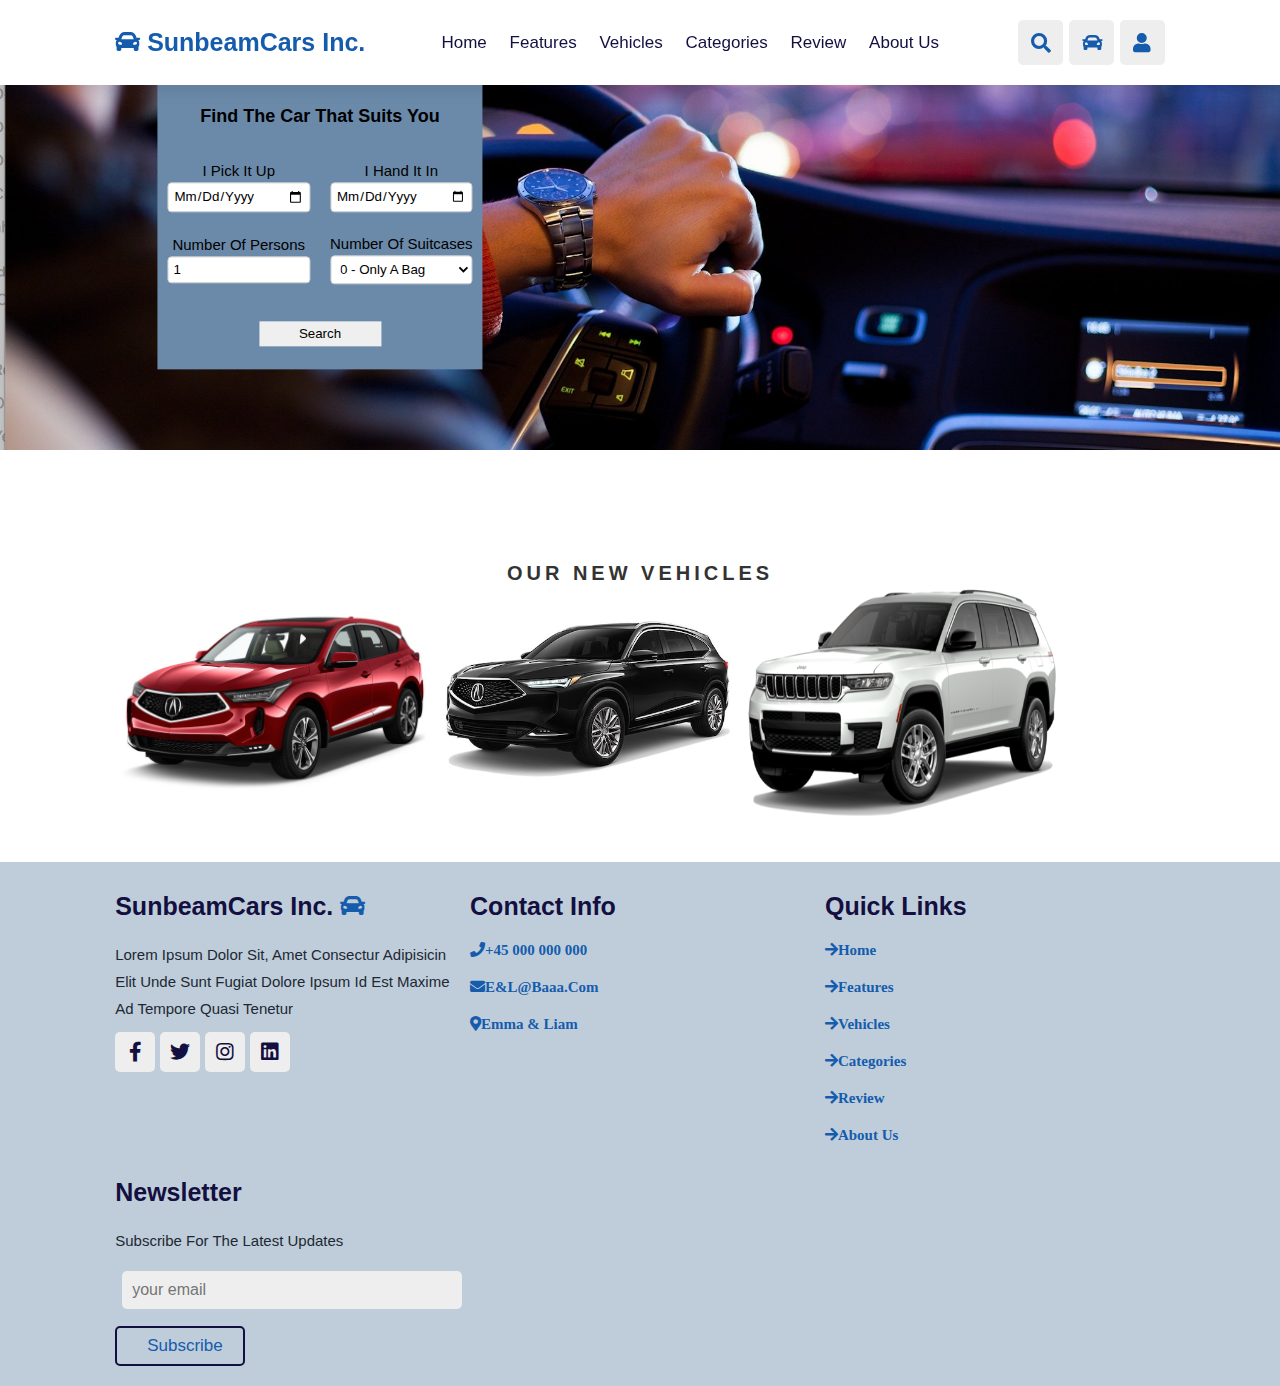
<file: index.html>
<!DOCTYPE html>
<html lang="en">
<head>
    <meta charset="UTF-8">
    <meta http-equiv="X-UA-Compatible" content="IE=edge">
    <meta name="viewport" content="width=device-width, initial-scale=1.0">
    <title>Rent a car | SunbeamCars Inc.</title>
    <link rel="stylesheet" href="css/style.css">
    <link rel="stylesheet" href="https://cdnjs.cloudflare.com/ajax/libs/font-awesome/4.7.0/css/font-awesome.min.css">
    <link rel="stylesheet" href="https://cdnjs.cloudflare.com/ajax/libs/font-awesome/5.15.4/css/all.min.css">
</head>
<body>
    
<!-- header section starts  -->

<header class="header">

    <a href="index.html" class="logo"> <i class="fas fa-car"></i> SunbeamCars Inc. </a>

    <nav class="navbar">
        <a href="index.html">home</a>
        <a href="#features">features</a>
        <a href="#products">vehicles</a>
        <a href="#categories">categories</a>
        <a href="#review">review</a>
        <a href="aboutus.html">About Us</a>
    </nav>

    <div class="icons">
        <div class="fas fa-bars" id="menu-btn"></div>
        <div class="fas fa-search" id="search-btn"></div>
        <div class="fas fa-car" id="cart-btn"></div>
        <div class="fas fa-user" id="login-btn"></div>
    </div>

    <form  class="search-form">
        <input type="search" id="search-box" placeholder="search here...">
        <label for="search-box" class="fas fa-search"></label>
    </form>


</header>

<!-- header section ends -->





        <div class="banner">
            <div class="banner-image">
                <form id="form" class="table">
                    <div class="car-selector-grid">
                        <div class="box-title flex-full-centered">
                            <h2>Find the car that suits you</h2>
                        </div>
                        <div class="pick-up flex-full-centered flex-column">
                            <label for="pick-up-date">I pick it up</label>
                            <input id="pick-up-date" type="date">
                        </div>
                        <div class="hand-in flex-full-centered flex-column">
                            <label for="hand-in-date">I hand it in</label>
                            <input id="hand-in-date" type="date">
                        </div>
                        <div class="persons flex-full-centered flex-column">
                            <label for="persons">Number of persons</label>
                            <input id="persons" type="number" value="1" min="1" max="7" step="1">
                        </div>
                        <div class="suitcases flex-full-centered flex-column">
                            <label for="suitcases">Number of suitcases</label>
                            <select name="suitcases" id="suitcases">
                                <option value="0">0 - only a bag</option>
                                <option value="1">1 suitcases</option>
                                <option value="2">2 suitcases</option>
                                <option value="3">3 suitcases</option>
                                <option value="4">4 suitcases</option>
                            </select>
                        </div>
                        <div class="search flex-full-centered">
                            <button type="submit" class="search-button">Search</button>
                            <div id="error" class="error-text"></div>
                        </div>
                    </div>
                </form>
            </div>
        </div>
        <div class="products" id="products">
        </div>

    <section id="vehicles">
        <h1 class="container focus-in-expand">Our New Vehicles</h1>
        <div class="slide-in-elliptic-left-fwd our-cars">
        <img class="car-show" src="img/newcar1.jpg" alt="newcar1">
        <img class="car-show" src="img/newcar2.jpg" alt="newcar2">
        <img class="car-show" src="img/newcar3.png" alt="newcar3">

    </div>

    </section>
   
   <!--footer section starts here..-->

<section class="footer">
    <div class="box-container">
        <div class="box">
            <h3>SunbeamCars Inc. <i class="fas fa-car"></i></h3>
            <p>Lorem ipsum dolor sit, amet consectur adipisicin elit
                Unde sunt fugiat dolore ipsum id est maxime ad tempore quasi tenetur
            </p>
            <div class="share">
                <a href="#" class="fab fa-facebook-f"></a>
                <a href="#" class="fab fa-twitter"></a>
                <a href="#" class="fab fa-instagram"></a>
                <a href="#" class="fab fa-linkedin"></a>
            </div>
        </div>

        <div class="box">
            <h3>Contact info</h3>
            <a href="#" class="links"> <i class="fas fa-phone">+45 000 000 000</i></a>
            <a href="#" class="links"> <i class="fas fa-envelope">e&l@baaa.com</i></a>
            <a href="#" class="links"> <i class="fas fa-map-marker-alt">Emma & Liam</i></a>
        </div>

        <div class="box">
            <h3>Quick Links</h3>
            <a href="index.html" class="links"> <i class="fas fa-arrow-right">Home</i></a>
            <a href="#" class="links"> <i class="fas fa-arrow-right">features</i></a>
            <a href="#" class="links"> <i class="fas fa-arrow-right">vehicles</i></a>
            <a href="#" class="links"> <i class="fas fa-arrow-right">categories</i></a>
            <a href="#" class="links"> <i class="fas fa-arrow-right">review</i></a>
            <a href="aboutus.html" class="links"> <i class="fas fa-arrow-right">About Us</i></a>
        </div>

        <div class="box">
            <h3>Newsletter</h3>
           <p>Subscribe for the latest updates</p>
           <input type="email" class="email" placeholder="your email">
           <input type="submit" class="btn" value="Subscribe">
           
        </div>

    </div>
    
</section>
<!--footer section ends here..-->
<script src="js/javascript.js"></script>
</body>
</html>
</file>
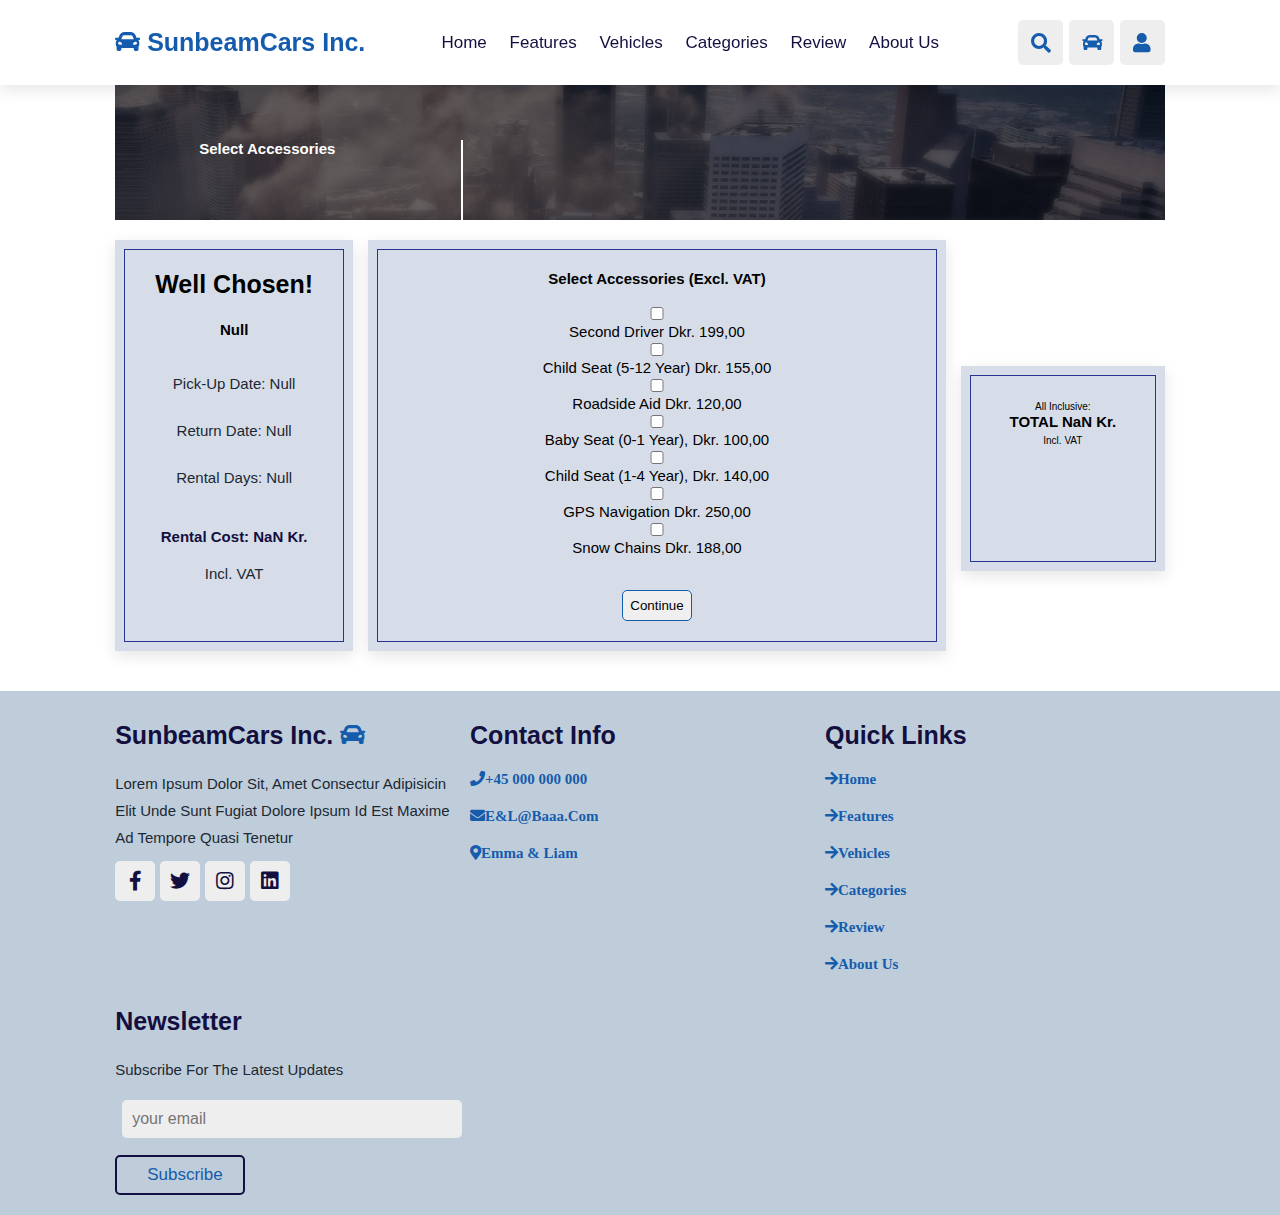
<file: accessories.html>
<!DOCTYPE html>
<html lang="en">
<head>
    <meta charset="UTF-8">
    <meta http-equiv="X-UA-Compatible" content="IE=edge">
    <meta name="viewport" content="width=device-width, initial-scale=1.0">
    <title>Rent a car | SunbeamCars Inc.</title>
    <link rel="stylesheet" href="css/style.css">
    <link rel="stylesheet" href="https://cdnjs.cloudflare.com/ajax/libs/font-awesome/4.7.0/css/font-awesome.min.css">
    <link rel="stylesheet" href="https://cdnjs.cloudflare.com/ajax/libs/font-awesome/5.15.4/css/all.min.css">
</head>
<body>
<!-- header section starts  -->

<header class="header">

    <a href="index.html" class="logo"> <i class="fas fa-car"></i> SunbeamCars Inc. </a>

    <nav class="navbar">
        <a href="index.html">home</a>
        <a href="#features">features</a>
        <a href="#products">vehicles</a>
        <a href="#categories">categories</a>
        <a href="#review">review</a>
        <a href="aboutus.html">About Us</a>
    </nav>

    <div class="icons">
        <div class="fas fa-bars" id="menu-btn"></div>
        <div class="fas fa-search" id="search-btn"></div>
        <div class="fas fa-car" id="cart-btn"></div>
        <div class="fas fa-user" id="login-btn"></div>
    </div>

    <form  class="search-form">
        <input type="search" id="search-box" placeholder="search here...">
        <label for="search-box" class="fas fa-search"></label>
    </form>


    

</header>

<!-- header section ends -->
<section class="accessories">

  <div class="booking-pages-img">
    <a href="accessories.html" class="acc-header flip-in-hor-bottom">Select Accessories</a>
  </div>
  
    <div class="box-container2">

        <div class="box2 box3" id="output">
            
        </div>

        <div class="box2 box4">
            <form id="form">
                <fieldset>
                    <legend class="form-header">Select accessories (excl. VAT)</legend>
                    <br>
                    
                    <input type="checkbox" data-item="Second driver" class="slist" value="199" onchange="calculateTotal(this, this.value)">Second driver dkr. 199,00<br>
                    <input type="checkbox" data-item="Child seat1" class="slist" value="155" onchange="calculateTotal(this, this.value)">Child seat (5-12 year) dkr. 155,00<br>
                    <input type="checkbox" data-item="Roadside Aid" class="slist" value="120" onchange="calculateTotal(this, this.value)">Roadside Aid dkr. 120,00<br>
                    <input type="checkbox" data-item="Baby seat" class="slist" value="100" onchange="calculateTotal(this, this.value)">Baby seat (0-1 year), dkr. 100,00<br>
                    <input type="checkbox" data-item="Child seat2" class="slist" value="140" onchange="calculateTotal(this, this.value)">Child seat (1-4 year), dkr. 140,00<br>
                    <input type="checkbox" data-item="GPS navigation" class="slist" value="250" onchange="calculateTotal(this, this.value)">GPS navigation dkr. 250,00<br>
                    <input type="checkbox" data-item="Snow chains" class="slist" value="188" onchange="calculateTotal(this, this.value)">Snow chains dkr. 188,00<br>
                    <br>
                    <br>
                    <button class="book-button" type="submit">Continue</button>
                </fieldset>
            </form>
        </div>

        <div class="box2 box5" id="totaloutput">
            </div>
        </div>

    </div>

</section>
 <!--footer section starts here..-->

 <section class="footer">
    <div class="box-container">
        <div class="box">
            <h3>SunbeamCars Inc. <i class="fas fa-car"></i></h3>
            <p>Lorem ipsum dolor sit, amet consectur adipisicin elit
                Unde sunt fugiat dolore ipsum id est maxime ad tempore quasi tenetur
            </p>
            <div class="share">
                <a href="#" class="fab fa-facebook-f"></a>
                <a href="#" class="fab fa-twitter"></a>
                <a href="#" class="fab fa-instagram"></a>
                <a href="#" class="fab fa-linkedin"></a>
            </div>
        </div>

        <div class="box">
            <h3>Contact info</h3>
            <a href="#" class="links"> <i class="fas fa-phone">+45 000 000 000</i></a>
            <a href="#" class="links"> <i class="fas fa-envelope">e&l@baaa.com</i></a>
            <a href="#" class="links"> <i class="fas fa-map-marker-alt">Emma & Liam</i></a>
        </div>

        <div class="box">
            <h3>Quick Links</h3>
            <a href="index.html" class="links"> <i class="fas fa-arrow-right">Home</i></a>
            <a href="#" class="links"> <i class="fas fa-arrow-right">features</i></a>
            <a href="#" class="links"> <i class="fas fa-arrow-right">vehicles</i></a>
            <a href="#" class="links"> <i class="fas fa-arrow-right">categories</i></a>
            <a href="#" class="links"> <i class="fas fa-arrow-right">review</i></a>
            <a href="aboutus.html" class="links"> <i class="fas fa-arrow-right">About Us</i></a>
        </div>

        <div class="box">
            <h3>Newsletter</h3>
           <p>Subscribe for the latest updates</p>
           <input type="email" class="email" placeholder="your email">
           <input type="submit" class="btn" value="Subscribe">
           
        </div>

    </div>
    
</section>
<!--footer section ends here..-->
    <script src="js/accessories.js"></script>

</body>
</html>
</file>
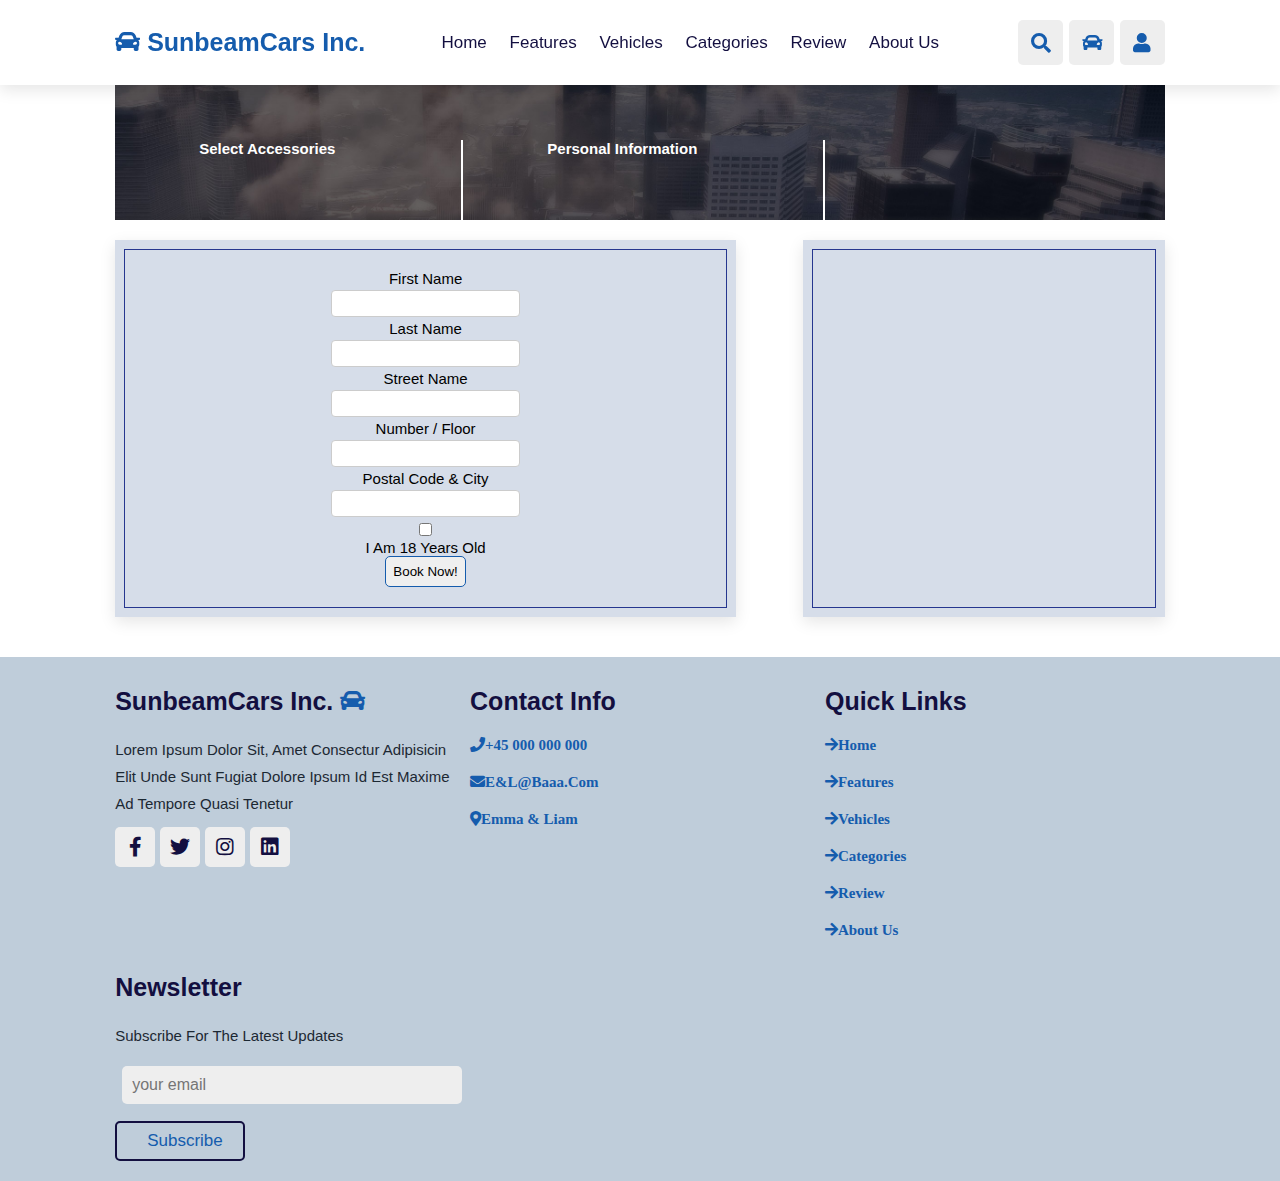
<file: customer.html>
<!DOCTYPE html>
<html lang="en">
<head>
    <meta charset="UTF-8">
    <meta http-equiv="X-UA-Compatible" content="IE=edge">
    <meta name="viewport" content="width=device-width, initial-scale=1.0">
    <title>Rent a car | SunbeamCars Inc.</title>
    <link rel="stylesheet" href="css/style.css">
    <link rel="stylesheet" href="https://cdnjs.cloudflare.com/ajax/libs/font-awesome/4.7.0/css/font-awesome.min.css">
    <link rel="stylesheet" href="https://cdnjs.cloudflare.com/ajax/libs/font-awesome/5.15.4/css/all.min.css">
</head>
<body>
<!-- header section starts  -->

<header class="header">

    <a href="index.html" class="logo"> <i class="fas fa-car"></i> SunbeamCars Inc. </a>

    <nav class="navbar">
        <a href="index.html">home</a>
        <a href="#features">features</a>
        <a href="#products">vehicles</a>
        <a href="#categories">categories</a>
        <a href="#review">review</a>
        <a href="aboutus.html">About Us</a>
    </nav>

    <div class="icons">
        <div class="fas fa-bars" id="menu-btn"></div>
        <div class="fas fa-search" id="search-btn"></div>
        <div class="fas fa-car" id="cart-btn"></div>
        <div class="fas fa-user" id="login-btn"></div>
    </div>

    <form class="search-form">
        <input type="search" id="search-box" placeholder="search here...">
        <label for="search-box" class="fas fa-search"></label>
    </form>


    

</header>

<!-- header section ends -->

<section class="accessories">
<div class="booking-pages-img">
    <a href="accessories.html" class="acc-header">Select Accessories</a>
    <a href="accessories.html" class="acc-header flip-in-hor-bottom">Personal information</a>
  </div>
<div class="box-container2">
<div class="box2 box6 ">
    <form id="customerform">
        <label for="firstname">First name</label>
        <input type="text" name="" id="firstname" required>
        <label for="lastname">Last name</label>
        <input type="text" name="" id="lastname" required>
        <label for="streetname">Street name</label>
        <input type="text" name="" id="streetname" required>
        <label for="numberfloor">Number / Floor</label>
        <input type="number" name="" id="numberfloor" required>

        <label for="postalcode">Postal code & City</label>
        <input type="text" name="" id="postalcode" list="codelist" required>
        <datalist id="codelist"></datalist>

        <input type="checkbox" name="" id="over18" required>
        <label for="over18">I am 18 years old</label>

        <button class="book-button" type="submit">Book now!</button>
    </form>
</div>

   <div class="box2 box7" id="output"></div>

</div>
</section>
 <!--footer section starts here..-->

 <section class="footer">
    <div class="box-container">
        <div class="box">
            <h3>SunbeamCars Inc. <i class="fas fa-car"></i></h3>
            <p>Lorem ipsum dolor sit, amet consectur adipisicin elit
                Unde sunt fugiat dolore ipsum id est maxime ad tempore quasi tenetur
            </p>
            <div class="share">
                <a href="#" class="fab fa-facebook-f"></a>
                <a href="#" class="fab fa-twitter"></a>
                <a href="#" class="fab fa-instagram"></a>
                <a href="#" class="fab fa-linkedin"></a>
            </div>
        </div>

        <div class="box">
            <h3>Contact info</h3>
            <a href="#" class="links"> <i class="fas fa-phone">+45 000 000 000</i></a>
            <a href="#" class="links"> <i class="fas fa-envelope">e&l@baaa.com</i></a>
            <a href="#" class="links"> <i class="fas fa-map-marker-alt">Emma & Liam</i></a>
        </div>

        <div class="box">
            <h3>Quick Links</h3>
            <a href="index.html" class="links"> <i class="fas fa-arrow-right">Home</i></a>
            <a href="#" class="links"> <i class="fas fa-arrow-right">features</i></a>
            <a href="#" class="links"> <i class="fas fa-arrow-right">vehicles</i></a>
            <a href="#" class="links"> <i class="fas fa-arrow-right">categories</i></a>
            <a href="#" class="links"> <i class="fas fa-arrow-right">review</i></a>
            <a href="aboutus.html" class="links"> <i class="fas fa-arrow-right">About Us</i></a>
        </div>

        <div class="box">
            <h3>Newsletter</h3>
           <p>Subscribe for the latest updates</p>
           <input type="email" class="email" placeholder="your email">
           <input type="submit" class="btn" value="Subscribe">
           
        </div>

    </div>
    
</section>
<!--footer section ends here..-->
  
    <script src="js/customer.js"></script>
    

</body>
</html>
</file>
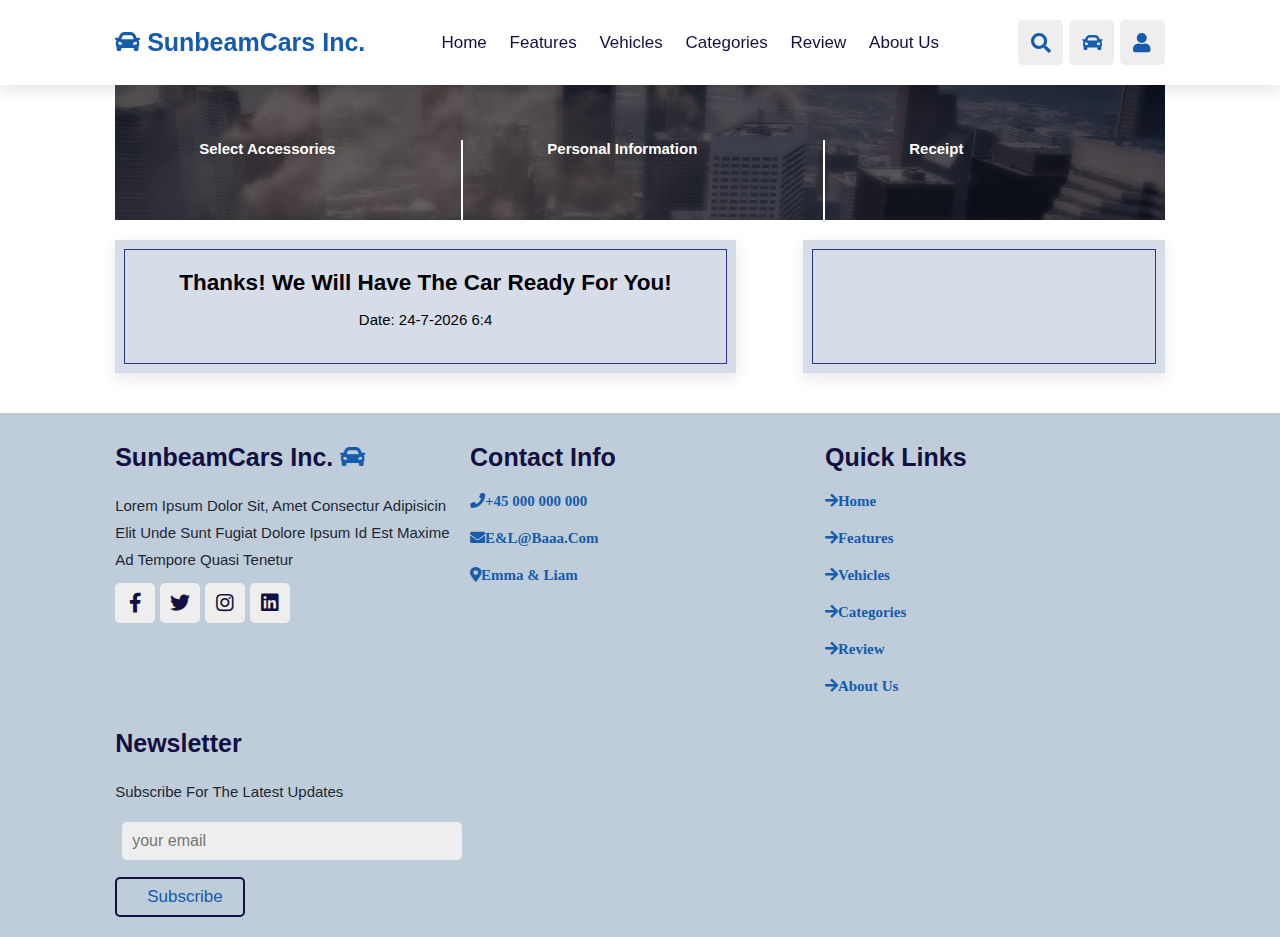
<file: receipt.html>
<!DOCTYPE html>
<html lang="en">
<head>
    <meta charset="UTF-8">
    <meta http-equiv="X-UA-Compatible" content="IE=edge">
    <meta name="viewport" content="width=device-width, initial-scale=1.0">
    <title>Rent a car | SunbeamCars Inc.</title>
    <link rel="stylesheet" href="css/style.css">
    <link rel="stylesheet" href="https://cdnjs.cloudflare.com/ajax/libs/font-awesome/4.7.0/css/font-awesome.min.css">
    <link rel="stylesheet" href="https://cdnjs.cloudflare.com/ajax/libs/font-awesome/5.15.4/css/all.min.css">
</head>
<body>
<!-- header section starts  -->

<header class="header">

    <a href="index.html" class="logo"> <i class="fas fa-car"></i> SunbeamCars Inc. </a>

    <nav class="navbar">
        <a href="index.html">home</a>
        <a href="#features">features</a>
        <a href="#products">vehicles</a>
        <a href="#categories">categories</a>
        <a href="#review">review</a>
        <a href="aboutus.html">About Us</a>
    </nav>

    <div class="icons">
        <div class="fas fa-bars" id="menu-btn"></div>
        <div class="fas fa-search" id="search-btn"></div>
        <div class="fas fa-car" id="cart-btn"></div>
        <div class="fas fa-user" id="login-btn"></div>
    </div>

    <form  class="search-form">
        <input type="search" id="search-box" placeholder="search here...">
        <label for="search-box" class="fas fa-search"></label>
    </form>


    

</header>

<!-- header section ends -->

<section class="accessories">
    <div class="booking-pages-img">
        <a href="accessories.html" class="acc-header">Select Accessories</a>
        <a href="customer.html" class="acc-header">Personal information</a>
        <a href="receipt.html" class="acc-header receipt-header flip-in-hor-bottom">Receipt</a>
      </div>
<div class="box-container2">
<div class="box2 box6">
    <div id="formoutput">
        <h2>Thanks! We will have the car ready for you!</h2>
        <current-time class="bold-text"></current-time>
    </div>

   
</div>
<div class="box2 box7" id="output"></div>
</div>

</section>
 <!--footer section starts here..-->

 <section class="footer">
    <div class="box-container">
        <div class="box">
            <h3>SunbeamCars Inc. <i class="fas fa-car"></i></h3>
            <p>Lorem ipsum dolor sit, amet consectur adipisicin elit
                Unde sunt fugiat dolore ipsum id est maxime ad tempore quasi tenetur
            </p>
            <div class="share">
                <a href="#" class="fab fa-facebook-f"></a>
                <a href="#" class="fab fa-twitter"></a>
                <a href="#" class="fab fa-instagram"></a>
                <a href="#" class="fab fa-linkedin"></a>
            </div>
        </div>

        <div class="box">
            <h3>Contact info</h3>
            <a href="#" class="links"> <i class="fas fa-phone">+45 000 000 000</i></a>
            <a href="#" class="links"> <i class="fas fa-envelope">e&l@baaa.com</i></a>
            <a href="#" class="links"> <i class="fas fa-map-marker-alt">Emma & Liam</i></a>
        </div>

        <div class="box">
            <h3>Quick Links</h3>
            <a href="index.html" class="links"> <i class="fas fa-arrow-right">Home</i></a>
            <a href="#" class="links"> <i class="fas fa-arrow-right">features</i></a>
            <a href="#" class="links"> <i class="fas fa-arrow-right">vehicles</i></a>
            <a href="#" class="links"> <i class="fas fa-arrow-right">categories</i></a>
            <a href="#" class="links"> <i class="fas fa-arrow-right">review</i></a>
            <a href="aboutus.html" class="links"> <i class="fas fa-arrow-right">About Us</i></a>
        </div>

        <div class="box">
            <h3>Newsletter</h3>
           <p>Subscribe for the latest updates</p>
           <input type="email" class="email" placeholder="your email">
           <input type="submit" class="btn" value="Subscribe">
           
        </div>

    </div>
    
</section>
<!--footer section ends here..-->
  

    <script src="js/receipt.js"></script>
<script src="js/dateandtime.js"></script>

</body>
</html>
</file>
<file: css/style.css>
/* Fonts */

@import url("https://fonts.googleapis.com/css2?family=Noto+Sans&display=swap");

/* Variables */

:root {
  --clr-darkblue: #155cad;
  --clr-lightblue: #1d78df;
  --clr-lightgrey: #6b8aaa;
  --clr-darkgrey: #5f89b3;
}

/* CSS reset */

*,
*::after,
*::before {
  box-sizing: border-box;
  margin: 0 0;
  padding: 0 0;
}

/* General styling */

html {
  font-size: 10px; /* So 1 rem = 10 px, easier to use */
}

body {
  font-family: "Noto Sans", sans-serif;
  margin: 0 0;
  padding: 0 0;
}

a {
  text-decoration: none;
  color: var(--clr-lightgrey);
}

.main-grid {
  display: grid;
  grid-template-columns: 1fr;
  grid-template-rows: 2rem auto auto;
  grid-auto-rows: 1fr;
  gap: 10px 10px;
  grid-auto-flow: row;
  align-items: stretch;
  grid-template-areas:
    "banner"
    "products";
  /*  width: 50%;
    height: 50%; */
}

/* Header start */

@import url("https://fonts.googleapis.com/css2?family=Poppins:wght@100;300;400;500;600&display=swap");

:root {
  --green: #155cad;
  --black: #130f40;
  --light-color: #1c2833;
  --dark: #e5e8e8;
  --white: #fff;
  --box-shadow: 0 0.5rem 1.5rem rgba(0, 0, 0, 0.1);
  --border: 0.2rem solid rgba(0, 0, 0, 0.1);
  --outline: 0.1rem solid rgba(6, 24, 126, 0.849);
  --outline-hover: 0.2rem solid var(--clr-darkblue);
}

* {
  font-family: "Poppins", sans-serif;
  margin: 0;
  padding: 0;
  box-sizing: border-box;
  outline: none;
  border: none;
  text-decoration: none;
  text-transform: capitalize;
  transition: all 0.2s linear;
}

html {
  font-size: 62.5%;
  overflow-x: hidden;
  scroll-behavior: smooth;
  scroll-padding-top: 7rem;
}

body {
  background: rgb(255, 255, 255);
}

section {
  padding: 2rem 9%;
}

.heading {
  text-align: center;
  padding: 2rem 0;
  padding-bottom: 3rem;
  font-size: 3.5rem;
  color: var(--black);
}

.heading span {
  color: var(--green);

  display: inline-block;
  padding: 0.5rem 3rem;
}

.btn {
  margin-top: 1rem;
  display: inline-block;
  padding: 0.8rem 3rem;
  font-size: 1.7rem;
  border-radius: 0.5rem;
  border: 0.2rem solid var(--black);
  color: var(--green);
  cursor: pointer;
  background: none;
}

.btn:hover {
  background: var(--black);
  color: #fff;
}

.header {
  position: fixed;
  top: 0;
  left: 0;
  right: 0;
  z-index: 1000;
  display: flex;
  align-items: center;
  justify-content: space-between;
  padding: 2rem 9%;
  background: #fff;
  box-shadow: var(--box-shadow);
}

.header .logo {
  font-size: 2.5rem;
  font-weight: bolder;
  color: var(--green);
}

.header .logo i {
  color: var(--green);
}

.header .navbar a {
  font-size: 1.7rem;
  margin: 0 1rem;
  color: var(--black);
}

.header .navbar a:hover {
  color: var(--green);
}

.header .icons div {
  height: 4.5rem;
  width: 4.5rem;
  line-height: 4.5rem;
  border-radius: 0.5rem;
  background: #eee;
  color: var(--green);
  font-size: 2rem;
  margin-left: 0.3rem;
  cursor: pointer;
  text-align: center;
}

.header .icons div:hover {
  background: var(--green);
  color: #fff;
}

#menu-btn {
  display: none;
}

.header .search-form {
  position: absolute;
  top: 110%;
  right: -110%;
  width: 50rem;
  height: 5rem;
  background: #fff;
  border-radius: 0.5rem;
  overflow: hidden;
  display: flex;
  align-items: center;
  box-shadow: var(--box-shadow);
}

.header .search-form.active {
  right: 2rem;
  transition: 0.4s linear;
}

.header .search-form {
  height: 100%;
  width: 100%;
  background: none;
  text-transform: none;
  font-size: 1.6rem;
  color: var(--black);
  padding: 0 1.5rem;
}

.header .search-form label {
  font-size: 2.2rem;
  padding-right: 1.5rem;
  color: var(--black);
  cursor: pointer;
}
.header .search-form label:hover {
  color: var(--green);
}
.header .shopping-cart {
  position: absolute;
  top: 110%;
  right: -110%;
  padding: 1rem;
  border-radius: 0.5rem;
  box-shadow: var(--box-shadow);
  width: 35rem;
  background: #fff;
}
.header .shopping-cart.active {
  right: 2rem;
  transition: 0.4s linear;
}
.header .shopping-cart .box {
  display: flex;
  align-items: relative;
  margin: 1rem 0;
}
.header .shopping-cart .box img {
  height: 10rem;
}
.header .shopping-cart .box .fa-trash {
  font-size: 2rem;
  position: absolute;
  top: 50%;
  right: 2rem;
  cursor: pointer;
  color: var(--light-color);
  transform: translate(-50%);
}
.header .shopping-cart .box .fa-trash:hover {
  color: var(--green);
}
.header .shopping-cart .box .content h3 {
  color: var(--black);
  font-size: 1.7rem;
  padding-bottom: 1.6rem;
}
.header .shopping-cart .box .content span {
  color: var(--light-color);
  font-size: 1.6rem;
}
.header .shopping-cart .box .content .quantity {
  padding-left: 1rem;
}
.header .shopping-cart .total {
  font-size: 2.5rem;
  padding: 1rem 0;
  text-align: center;
  color: var(--black);
}
.header .shopping-cart .btn {
  display: block;
  text-align: center;
  margin: 1rem;
}
.header .login-form {
  position: absolute;
  top: 110%;
  right: -110%;
  width: 35rem;
  box-shadow: var(--box-shadow);
  padding: 2rem;
  border-radius: 0.5rem;
  background: #fff;
  text-align: center;
}
.header .login-form.active {
  right: 2rem;
  text-transform: uppercase;
  color: var(--black);
}
.header .login-form .box {
  width: 100%;
  margin: 0.7rem 0;
  background: #eee;
  border-radius: 0.5rem;
  padding: 1rem;
  font-size: 1.6rem;
  color: var(--black);
  text-transform: none;
}
.header .login-form p {
  font-size: 1.4rem;
  padding: 0.5rem 0;
  color: var(--light-color);
}
.header .login-form p a {
  color: var(--green);
  text-decoration: underline;
}
.car-selector-grid {
  display: grid;
  gap: 2rem;
  grid-template-columns: 1fr 1fr;
  grid-template-rows: 1fr 1fr 1fr 1fr;
  align-items: stretch;
  grid-template-areas:
    "box-title box-title"
    "pick-up hand-in"
    "persons suitcases"
    "search search";
  background-color: var(--clr-lightgrey);
  /* height: 10rem;
    width: 40rem; */
  text-align: center;
  position: absolute;
  top: 50%;
  left: 25%;
  transform: translate(-50%, -50%);
  padding: 1rem;
  font-size: 1.2rem;
}
.table {
  display: flex;
  left: 40%;
}
.footer {
  background: #6b8baa6e;
  margin-top: 20px;
}
.footer .box-container {
  display: grid;
  grid-template-columns: repeat(auto-fit, minmax(30rem, 1fr));
  gap: 1.5rem;
}
.footer .box-container .box h3 {
  font-size: 2.5rem;
  color: var(--black);
  padding: 1rem 0;
}
.footer .box-container .box h3 i {
  color: var(--green);
}
.footer .box-container .box .links {
  display: block;
  font-size: 1.5rem;
  color: var(--light-color);
  padding: 1rem 0;
}
.footer .box-container .box .links i {
  color: var(--green);
  padding-right: 0.5rem;
}
.footer .box-container .box .links:hover i {
  padding-right: 2rem;
}
.footer .box-container .box p {
  line-height: 1.8;
  font-size: 1.5rem;
  color: var(--light-color);
  padding: 1rem 0;
}
.footer .box-container .box .share a {
  height: 4rem;
  width: 4rem;
  line-height: 4rem;
  border-radius: 0.5rem;
  font-size: 2rem;
  color: var(--black);
  margin-right: 0.2rem;
  background: #eee;
  text-align: center;
}
.footer .box-container .box .share a:hover {
  background: var(--green);
  color: #fff;
}
.footer .box-container .box .email {
  width: 100%;
  margin: 0.7rem;
  padding: 1rem;
  border-radius: 0.5rem;
  background: #eee;
  font-size: 1.6rem;
  color: var(--black);
  text-transform: none;
}

@media (max-width: 991px) {
  html {
    font-size: 55%;
  }

  .header {
    padding: 2rem;
  }

  section {
    padding: 2rem;
  }
}

@media (max-width: 768px) {
  #menu-btn {
    display: inline-block;
  }

  .header .search-form {
    width: 90%;
  }

  .header .navbar {
    position: absolute;
    top: 110%;
    right: -110%;
    width: 30rem;
    box-shadow: var(--box-shadow);
    border-radius: 0.5rem;
    background: #fff;
  }

  .header .navbar.active {
    right: 2rem;
    transition: 0.4s linear;
  }

  .header .navbar a {
    font-size: 2rem;
    margin: 2rem 2.5rem;
    display: block;
  }
}

@media (max-width: 450px) {
  html {
    font-size: 50%;
  }

  .heading {
    font-size: 2.5rem;
  }

  .footer {
    text-align: center;
  }

  .footer .box-container .box .payment-img {
    margin: 2rem auto;
  }
}

/* Header ends */

.padded-1 {
  padding: 0.5rem;
}

.banner {
  grid-area: banner;
}

.products {
  display: grid;
  grid-template-columns: 1fr;
  grid-template-rows: 1fr 1fr 1fr;
  gap: 1rem;
  grid-auto-flow: row;
  grid-template-areas:
    "car-1"
    "car-2"
    "car-3";
  grid-area: products;
}

.cars {
  border: 0.2rem solid var(--clr-lightgrey);
  border-radius: 0.5rem;
  width: 95%;
  padding: 2rem;
}

.car-1 {
  display: grid;
  grid-template-columns: 1fr 1fr 1fr;
  grid-template-rows: 1fr;
  gap: 0px 0px;
  grid-auto-flow: row;
  grid-template-areas: "car-info car-details car-price";
  grid-area: car-1;
}

.car-2 {
  display: grid;
  grid-template-columns: 1fr 1fr 1fr;
  grid-template-rows: 1fr;
  gap: 0px 0px;
  grid-auto-flow: row;
  grid-template-areas: "car-info car-details car-price";
  grid-area: car-2;
}

.car-3 {
  display: grid;
  grid-template-columns: 1fr 1fr 1fr;
  grid-template-rows: 1fr;
  gap: 0px 0px;
  grid-auto-flow: row;
  grid-template-areas: "car-info car-details car-price";
  grid-area: car-3;
}
.car-name-sr {
  text-align: center;
}
.car-info {
  grid-area: car-info;
}

.car-details {
  grid-area: car-details;
}

.car-price-box {
  grid-area: car-price;
}

.car-price {
  font-size: 1.5rem;
  font-weight: bold;
}

.car-price::before {
  content: "DKK";
}

.flex-full-centered {
  display: flex;
  justify-content: center;
  align-items: center;
}

.flex-center-space-evenly {
  display: flex;
  justify-content: space-evenly;
  align-items: center;
}

.flex {
  display: flex;
}

.flex-column {
  flex-direction: column;
  font-size: 15px;
}

.small-gap {
  gap: 0.5rem;
}

.banner-image {
  background-image: url("../img/banner.png");
  display: flex;

  /* Set a specific height */
  height: 45rem;

  /* Position and center the image to scale nicely on all screens */
  background-position: center;
  background-repeat: no-repeat;
  background-size: cover;
  position: relative;
  margin-bottom: 20px;
}

.car-selector-grid {
  display: grid;
  gap: 2rem;
  grid-template-columns: 1fr 1fr;
  grid-template-rows: 1fr 1fr 1fr 1fr;
  align-items: stretch;
  grid-template-areas:
    "box-title box-title"
    "pick-up hand-in"
    "persons suitcases"
    "search search";
  background-color: var(--clr-lightgrey);
  /* height: 10rem;
    width: 40rem; */
  text-align: center;
  position: absolute;
  top: 50%;
  left: 25%;
  transform: translate(-50%, -50%);
  padding: 1rem;
  font-size: 1.2rem;
}

.box-title {
  grid-area: box-title;
}

select,
input {
  width: 13rem;
}

select {
  border-radius: 0;
  background-color: #fff;
}

.pick-up {
  grid-area: pick-up;
}

.hand-in {
  grid-area: hand-in;
}

.persons {
  grid-area: persons;
}

.suitcases {
  grid-area: suitcases;
}

.search {
  grid-area: search;
}

.banner-image {
  width: auto;
}

.book-button {
  padding: 0.7rem;
  border: 1px solid #155cad;
  border-radius: 5px;
  font-size: 15px bold;
}
.book-button:hover {
  background-color: #155cad;
  color: #eee;
  font-size: 20px;
}

.search-button {
  width: 40%;
  padding: 0.5rem;
}

.error-text {
  color: #df3131;
  font-weight: bold;
  font-size: x-small;
}

.no-results {
  font-weight: bold;
  font-size: large;
}

.car-info > img {
  padding: 0.5rem;
  height: 10rem;
  width: 20rem;
}
.accessories .box-container2 {
  display: grid;
  grid-template-columns: repeat(auto-fit, minmax(30rem, 1fr));
  gap: 1.5rem;
}

.accessories .box-container2 .box2 {
  padding: 3rem 2rem;
  background: #d6dde9;
  outline: var(--outline);
  outline-offset: -1rem;
  text-align: center;
  box-shadow: var(--box-shadow);
}

.accessories .box-container2 .box2:hover {
  background: #c5d0e4;
  outline-offset: 0rem;
}
.box3 {
  width: 70%;
}
.box4 {
  font-size: 15px;
  font-weight: 400;
  width: 170%;
  margin-left: -30%;
  align-items: center;
}
.box5 {
  height: 50%;
  font-size: 15px;
  width: 60%;
  margin-left: 40%;
  margin-top: 37%;
}
.box6 {
  font-size: 15px;
  display: flex;
  flex-direction: column;
  justify-content: center;
  align-items: center;
  width: 120%;
}
.box7 {
  width: 70%;
  margin-left: 30%;
}

.form-header {
  font-size: 15px;
  font-weight: 900;
}
.accessories .box-container2 .box2 img {
  margin: 1rem 0;
  height: 15rem;
}

.accessories .box-container2 .box2 h3 {
  font-size: 1.5rem;
  line-height: 1.8;
  color: var(--black);
}
.accessories .box-container2 .box2 p {
  font-size: 1.5rem;
  line-height: 1.8;
  color: var(--light-color);
  padding: 1rem 0;
}

#form {
  display: flex;
  justify-content: center;
  align-items: center;
  flex-direction: column;
}
.booking-pages-img {
  background-image: url("../img/itin.jpg");
  display: flex;
  height: 20rem;
  background-position: center;
  background-repeat: no-repeat;
  background-size: cover;
  position: relative;
  margin-bottom: 20px;
}

#customerform {
  display: flex;
  justify-content: space-evenly;
  align-items: center;
  flex-direction: column;
}

.container {
  width: 100%;
  margin: 0 auto;
  color: #333;
  text-align: center;

  text-transform: uppercase;
}

.container .title {
  padding: 6em;
}

.container h1 {
  font-size: 4.5em;
}

.container h2 {
  font-size: 7em;
  color: #fff;
  z-index: 10;
  opacity: 0.8;
}

.container h3 {
  font-size: 1.4em;
  line-height: 0;
  padding: 1em 0;
}

.between {
  height: 60em;
  position: relative;
}

.bg {
  width: 100%;
  background-color: #155cada1;
  padding: 2em 0;
}

.middle {
  position: relative;
  top: 50%;
  left: 50%;
  transform: translate(-50%, -50%);
  font-size: 20px;
}

.container .pa {
  background-image: url("../img/sunbeam.jpeg");
}

.container .ist {
  background-image: url("../img/mission-1920x750.jpeg");
}

.container .fir {
  background-image: url("../img/vision.jpeg");
}
.pa,
.ist,
.fir {
  letter-spacing: 1em;
}

.container .parallax {
  width: 100%;
  padding: 25em 0;
  position: relative;
  background-repeat: no-repeat;
  background-size: cover;
  background-position: top center;
  background-attachment: fixed;
  overflow: hidden;
}
.container {
  margin-top: 5%;
}
.video {
  width: 100%;
}
/* about-us-page */
.focus-in-expand {
  -webkit-animation: focus-in-expand 0.8s cubic-bezier(0.25, 0.46, 0.45, 0.94)
    both;
  animation: focus-in-expand 0.8s cubic-bezier(0.25, 0.46, 0.45, 0.94) both;
  letter-spacing: 0.2em;
}
/* ----------------------------------------------
 * Generated by Animista on 2022-3-15 9:54:27
 * Licensed under FreeBSD License.
 * See http://animista.net/license for more info. 
 * w: http://animista.net, t: @cssanimista
 * ---------------------------------------------- */

/**
 * ----------------------------------------
 * animation focus-in-expand
 * ----------------------------------------
 */
@-webkit-keyframes focus-in-expand {
  0% {
    letter-spacing: -0.5em;
    -webkit-filter: blur(12px);
    filter: blur(12px);
    opacity: 0;
  }
  100% {
    -webkit-filter: blur(0px);
    filter: blur(0px);
    opacity: 1;
  }
}
@keyframes focus-in-expand {
  0% {
    letter-spacing: -0.5em;
    -webkit-filter: blur(12px);
    filter: blur(12px);
    opacity: 0;
  }
  100% {
    -webkit-filter: blur(0px);
    filter: blur(0px);
    opacity: 1;
  }
}
/* index-page */
.slide-in-elliptic-left-fwd {
  -webkit-animation: slide-in-elliptic-left-fwd 0.7s
    cubic-bezier(0.25, 0.46, 0.45, 0.94) both;
  animation: slide-in-elliptic-left-fwd 0.9s
    cubic-bezier(0.25, 0.46, 0.45, 0.94) both;
}
.our-cars {
  display: flex;
}
.car-show {
  width: 30%;
}
/* ----------------------------------------------
 * Generated by Animista on 2022-3-15 9:59:39
 * Licensed under FreeBSD License.
 * See http://animista.net/license for more info. 
 * w: http://animista.net, t: @cssanimista
 * ---------------------------------------------- */

/**
 * ----------------------------------------
 * @animation slide-in-elliptic-left-fwd 
 * ----------------------------------------
 */
@-webkit-keyframes slide-in-elliptic-left-fwd {
  0% {
    -webkit-transform: translateX(-800px) rotateY(30deg) scale(0);
    transform: translateX(-800px) rotateY(30deg) scale(0);
    -webkit-transform-origin: -100% 50%;
    transform-origin: -100% 50%;
    opacity: 0;
  }
  100% {
    -webkit-transform: translateX(0) rotateY(0) scale(1);
    transform: translateX(0) rotateY(0) scale(1);
    -webkit-transform-origin: 1800px 50%;
    transform-origin: 1800px 50%;
    opacity: 1;
  }
}
@keyframes slide-in-elliptic-left-fwd {
  0% {
    -webkit-transform: translateX(-800px) rotateY(30deg) scale(0);
    transform: translateX(-800px) rotateY(30deg) scale(0);
    -webkit-transform-origin: -100% 50%;
    transform-origin: -100% 50%;
    opacity: 0;
  }
  100% {
    -webkit-transform: translateX(0) rotateY(0) scale(1);
    transform: translateX(0) rotateY(0) scale(1);
    -webkit-transform-origin: 1800px 50%;
    transform-origin: 1800px 50%;
    opacity: 1;
  }
}
/* booking-pages */
.flip-in-hor-bottom {
  -webkit-animation: flip-in-hor-bottom 0.5s
    cubic-bezier(0.25, 0.46, 0.45, 0.94) both;
  animation: flip-in-hor-bottom 0.5s cubic-bezier(0.25, 0.46, 0.45, 0.94) both;
}
/* ----------------------------------------------
 * Generated by Animista on 2022-3-15 10:56:53
 * Licensed under FreeBSD License.
 * See http://animista.net/license for more info. 
 * w: http://animista.net, t: @cssanimista
 * ---------------------------------------------- */

/**
 * ----------------------------------------
 * animation flip-in-hor-bottom
 * ----------------------------------------
 */
@-webkit-keyframes flip-in-hor-bottom {
  0% {
    -webkit-transform: rotateX(80deg);
    transform: rotateX(80deg);
    opacity: 0;
  }
  100% {
    -webkit-transform: rotateX(0);
    transform: rotateX(0);
    opacity: 1;
  }
}
@keyframes flip-in-hor-bottom {
  0% {
    -webkit-transform: rotateX(80deg);
    transform: rotateX(80deg);
    opacity: 0;
  }
  100% {
    -webkit-transform: rotateX(0);
    transform: rotateX(0);
    opacity: 1;
  }
}
input[type="text"],
[type="number"],
[type="date"],
[type="checkbox"],
select {
  width: 100%;
  padding: 5px 5px;
  margin: 3px 0;
  display: inline-block;
  border: 1px solid #ccc;
  border-radius: 4px;
  box-sizing: border-box;
}
.container1 {
  display: block;
  position: relative;
  padding-left: 35px;
  margin-bottom: 12px;
  cursor: pointer;
  font-size: 22px;
  -webkit-user-select: none;
  -moz-user-select: none;
  -ms-user-select: none;
  user-select: none;
}

/* Hide the browser's default checkbox */
.container1 input {
  position: absolute;
  opacity: 0;
  cursor: pointer;
  height: 0;
  width: 0;
}
.form-h {
  font-size: 25px;
  margin: 0;
}
.form-sub-h {
  font-size: 15px;
  font-weight: bold;
  margin: 0;
}
.form-p {
  font-size: 10px;
  margin: 0;
}
.acc-header {
  color: #fff;
  margin-top: 12rem;
  font-weight: bold;
  font-size: 15px;
  text-decoration: none;
  margin-left: 8%;
  padding-right: 12%;
  border-right: #fff solid 2px;
}
.receipt-header {
  border-right: none;
}

.flicker-5 {
  -webkit-animation: flicker-5 8s linear infinite both;
  animation: flicker-5 8s linear infinite both;
  color: #fff;
  border: #155cad solid 2px;
  margin-top: 5rem;
  width: 80%;
  background-color: #074996a1;
}
/* ----------------------------------------------
 * Generated by Animista on 2022-3-17 13:39:9
 * Licensed under FreeBSD License.
 * See http://animista.net/license for more info. 
 * w: http://animista.net, t: @cssanimista
 * ---------------------------------------------- */

/**
 * ----------------------------------------
 * animation flicker-5
 * ----------------------------------------
 */
@-webkit-keyframes flicker-5 {
  0%,
  100% {
    opacity: 1;
  }
  0.02% {
    opacity: 1;
  }
  0% {
    opacity: 1;
  }
  1% {
    opacity: 1;
  }
  1.02% {
    opacity: 1;
  }
  8.98% {
    opacity: 1;
  }
  9% {
    opacity: 0;
  }
  9.8% {
    opacity: 0;
  }
  9.82% {
    opacity: 1;
  }
  9.48% {
    opacity: 1;
  }
  9.5% {
    opacity: 1;
  }
  9.6% {
    opacity: 1;
  }
  9.62% {
    opacity: 1;
  }
  14.98% {
    opacity: 1;
  }
  15% {
    opacity: 0.5;
  }
  15.8% {
    opacity: 0.5;
  }
  15.82% {
    opacity: 1;
  }
  15.18% {
    opacity: 1;
  }
  15.2% {
    opacity: 0.7;
  }
  16% {
    opacity: 0.7;
  }
  16.02% {
    opacity: 1;
  }
  15.48% {
    opacity: 1;
  }
  15.5% {
    opacity: 0.5;
  }
  16.2% {
    opacity: 0.5;
  }
  16.22% {
    opacity: 1;
  }
  16.98% {
    opacity: 1;
  }
  17% {
    opacity: 1;
  }
  17.8% {
    opacity: 1;
  }
  17.82% {
    opacity: 1;
  }
  20.48% {
    opacity: 1;
  }
  20.5% {
    opacity: 0.9;
  }
  21.3% {
    opacity: 0.9;
  }
  21.32% {
    opacity: 1;
  }
  20.98% {
    opacity: 1;
  }
  21% {
    opacity: 1;
  }
  22% {
    opacity: 1;
  }
  22.02% {
    opacity: 1;
  }
  39.98% {
    opacity: 1;
  }
  40% {
    opacity: 1;
  }
  41% {
    opacity: 1;
  }
  41.02% {
    opacity: 1;
  }
  40.48% {
    opacity: 1;
  }
  40.5% {
    opacity: 0.6;
  }
  41.4% {
    opacity: 0.6;
  }
  41.42% {
    opacity: 1;
  }
  41.98% {
    opacity: 1;
  }
  42% {
    opacity: 1;
  }
  42.8% {
    opacity: 1;
  }
  42.82% {
    opacity: 1;
  }
  59.98% {
    opacity: 1;
  }
  60% {
    opacity: 1;
  }
  61% {
    opacity: 1;
  }
  61.02% {
    opacity: 1;
  }
  60.18% {
    opacity: 1;
  }
  60.2% {
    opacity: 0.2;
  }
  61% {
    opacity: 0.2;
  }
  61.02% {
    opacity: 1;
  }
  60.78% {
    opacity: 1;
  }
  60.8% {
    opacity: 0.4;
  }
  61.6% {
    opacity: 0.4;
  }
  61.62% {
    opacity: 1;
  }
  61.38% {
    opacity: 1;
  }
  61.4% {
    opacity: 0;
  }
  62.2% {
    opacity: 0;
  }
  62.22% {
    opacity: 1;
  }
  61.78% {
    opacity: 1;
  }
  61.8% {
    opacity: 1;
  }
  62.8% {
    opacity: 1;
  }
  62.82% {
    opacity: 1;
  }
  75.98% {
    opacity: 1;
  }
  76% {
    opacity: 1;
  }
  77% {
    opacity: 1;
  }
  77.02% {
    opacity: 1;
  }
  77.98% {
    opacity: 1;
  }
  78% {
    opacity: 0.7;
  }
  78.8% {
    opacity: 0.7;
  }
  78.82% {
    opacity: 1;
  }
  78.98% {
    opacity: 1;
  }
  79% {
    opacity: 1;
  }
  80% {
    opacity: 1;
  }
  80.02% {
    opacity: 1;
  }
  99.98% {
    opacity: 1;
  }
  100% {
    opacity: 1;
  }
  101% {
    opacity: 1;
  }
  101.02% {
    opacity: 1;
  }
}
@keyframes flicker-5 {
  0%,
  100% {
    opacity: 1;
  }
  0.02% {
    opacity: 1;
  }
  0% {
    opacity: 1;
  }
  1% {
    opacity: 1;
  }
  1.02% {
    opacity: 1;
  }
  8.98% {
    opacity: 1;
  }
  9% {
    opacity: 0;
  }
  9.8% {
    opacity: 0;
  }
  9.82% {
    opacity: 1;
  }
  9.48% {
    opacity: 1;
  }
  9.5% {
    opacity: 1;
  }
  9.6% {
    opacity: 1;
  }
  9.62% {
    opacity: 1;
  }
  14.98% {
    opacity: 1;
  }
  15% {
    opacity: 0.5;
  }
  15.8% {
    opacity: 0.5;
  }
  15.82% {
    opacity: 1;
  }
  15.18% {
    opacity: 1;
  }
  15.2% {
    opacity: 0.7;
  }
  16% {
    opacity: 0.7;
  }
  16.02% {
    opacity: 1;
  }
  15.48% {
    opacity: 1;
  }
  15.5% {
    opacity: 0.5;
  }
  16.2% {
    opacity: 0.5;
  }
  16.22% {
    opacity: 1;
  }
  16.98% {
    opacity: 1;
  }
  17% {
    opacity: 1;
  }
  17.8% {
    opacity: 1;
  }
  17.82% {
    opacity: 1;
  }
  20.48% {
    opacity: 1;
  }
  20.5% {
    opacity: 0.9;
  }
  21.3% {
    opacity: 0.9;
  }
  21.32% {
    opacity: 1;
  }
  20.98% {
    opacity: 1;
  }
  21% {
    opacity: 1;
  }
  22% {
    opacity: 1;
  }
  22.02% {
    opacity: 1;
  }
  39.98% {
    opacity: 1;
  }
  40% {
    opacity: 1;
  }
  41% {
    opacity: 1;
  }
  41.02% {
    opacity: 1;
  }
  40.48% {
    opacity: 1;
  }
  40.5% {
    opacity: 0.6;
  }
  41.4% {
    opacity: 0.6;
  }
  41.42% {
    opacity: 1;
  }
  41.98% {
    opacity: 1;
  }
  42% {
    opacity: 1;
  }
  42.8% {
    opacity: 1;
  }
  42.82% {
    opacity: 1;
  }
  59.98% {
    opacity: 1;
  }
  60% {
    opacity: 1;
  }
  61% {
    opacity: 1;
  }
  61.02% {
    opacity: 1;
  }
  60.18% {
    opacity: 1;
  }
  60.2% {
    opacity: 0.2;
  }
  61% {
    opacity: 0.2;
  }
  61.02% {
    opacity: 1;
  }
  60.78% {
    opacity: 1;
  }
  60.8% {
    opacity: 0.4;
  }
  61.6% {
    opacity: 0.4;
  }
  61.62% {
    opacity: 1;
  }
  61.38% {
    opacity: 1;
  }
  61.4% {
    opacity: 0;
  }
  62.2% {
    opacity: 0;
  }
  62.22% {
    opacity: 1;
  }
  61.78% {
    opacity: 1;
  }
  61.8% {
    opacity: 1;
  }
  62.8% {
    opacity: 1;
  }
  62.82% {
    opacity: 1;
  }
  75.98% {
    opacity: 1;
  }
  76% {
    opacity: 1;
  }
  77% {
    opacity: 1;
  }
  77.02% {
    opacity: 1;
  }
  77.98% {
    opacity: 1;
  }
  78% {
    opacity: 0.7;
  }
  78.8% {
    opacity: 0.7;
  }
  78.82% {
    opacity: 1;
  }
  78.98% {
    opacity: 1;
  }
  79% {
    opacity: 1;
  }
  80% {
    opacity: 1;
  }
  80.02% {
    opacity: 1;
  }
  99.98% {
    opacity: 1;
  }
  100% {
    opacity: 1;
  }
  101% {
    opacity: 1;
  }
  101.02% {
    opacity: 1;
  }
}
</file>
